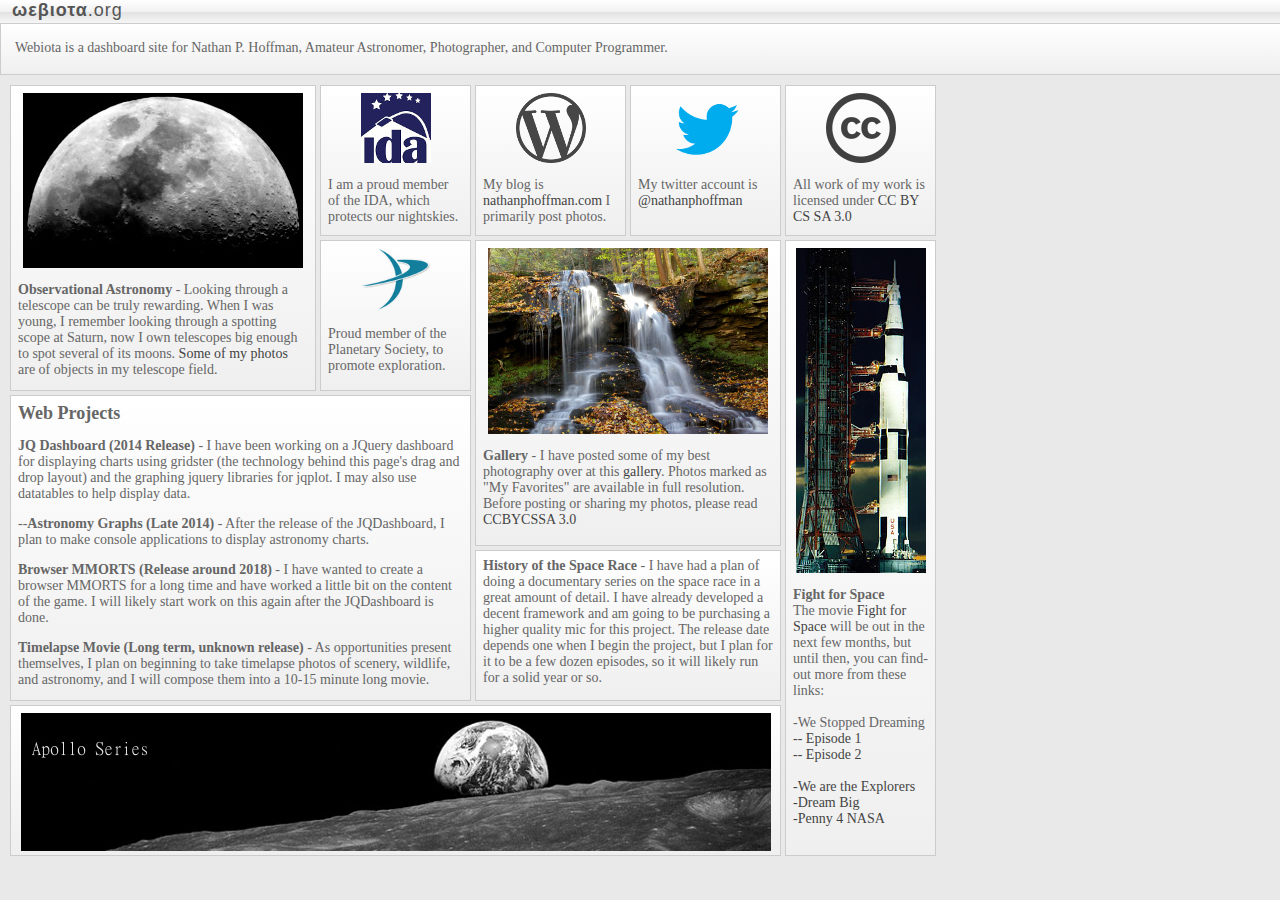
<file: Gridster/index2.html>
<HTML>
	<HEAD>

		<!-- GRIDSTER - Do not Touch! GRIDSTER includes  -->
		<script type="text/javascript" src="gridster-src/jquery-1.7.2.min.js"></script>
		<script type="text/javascript" src="jquery/jquery.gridster.js"></script>
		<!--[if lt IE 9]><script language="javascript" type="text/javascript" src="../excanvas.js"></script><![endif]-->
	
		<!-- CSS files, one for jquery, one for gridster, and one used specifically for jqdashboard -->
		<link rel="stylesheet" type="text/css" href="gridster-css/jquery.gridster.css">
	    <link rel="stylesheet" type="text/css" href="css/jqdashboard.css">

		<script>
			$(function(){ //DOM Ready
 
				$(".gridster ul").gridster({
				widget_margins: [10, 10],
				widget_base_dimensions: [135, 135]
				});
			});
			
			

			
		</script>
	</HEAD>

	<BODY>

		<div class="bluegrad" align="left"><div class="title">&nbsp;&nbsp;<b>&#969;&#949;&#946;&#953;&#959;&#964;&#945;</b>.org</div></div>
		
		<div class="greygrad">
		
				<br>
					
				&nbsp;&nbsp;&nbsp;&nbsp;Webiota is a dashboard site for Nathan P. Hoffman, Amateur Astronomer, Photographer, and Computer Programmer. 

					
		<!--
				<center><br>
				
					&nbsp;&nbsp;
					<a href="" title="Fill">&#8594;&#10022;</a>
					<a href="">&#8776;</a>
					
					&nbsp;&nbsp;
					<a href="">+</a>
					<a href="">&#916;</a>
					<a href="">&#8721;/n</a>
					
					&nbsp;&nbsp;
					<a href="">~</a>
					<a href="">&#8776;</a>
					
				</center>  
		-->	
		</div>
		

			<div class="gridster">
				<ul>
					<li data-row="1" data-col="1" data-sizex="2" data-sizey="2">
						<center><a href="http://nathanphoffman.com/category/astrophotography/"><img src="img/camera.jpg"></a></center>
						<p>
						<b>Observational Astronomy</b> - 
							Looking through a telescope can be truly rewarding.  When I was young, I remember looking through a spotting scope at Saturn, now I own telescopes big enough to spot several of its moons.  <a href="http://nathanphoffman.com/category/astrophotography/">Some of my photos</a> are of objects in my telescope field.
						</p>
					</li>
					
					<li data-row="3" data-col="1" data-sizex="3" data-sizey="2">
						<font size="4"><b>Web Projects</b></font>
						<p>
						<b>JQ Dashboard (2014 Release)</b> - 
						I have been working on a JQuery dashboard for displaying charts using gridster (the technology behind this page's drag and drop layout) and the graphing jquery libraries for jqplot.  I may also use datatables to help display data.
						</p>
						--<b>Astronomy Graphs (Late 2014)</b> - After the release of the JQDashboard, I plan to make console applications to display astronomy charts.
						<p>
						<b>Browser MMORTS (Release around 2018) </b> - I have wanted to create a browser MMORTS for a long time and have worked a little bit on the content of the game.  I will likely start work on this again after the JQDashboard is done.
						</p>
						<p>
						<b>Timelapse Movie (Long term, unknown release)</b> - As opportunities present themselves, I plan on beginning to take timelapse photos of scenery, wildlife, and astronomy, and I will compose them into a 10-15 minute long movie.
						</p>
						<p>
						
						
						</p>
					</li>
					
					
					<li data-row="1" data-col="3" data-sizex="1" data-sizey="1">
						<center><a href="http://www.darksky.org/"><img src="img/ida.jpg"></a></center>
						<p>
						I am a proud member of the IDA, which protects our nightskies.
						</p>						
					</li>					
					
					<li data-row="2" data-col="3" data-sizex="1" data-sizey="1">
						<center><a href="http://planetary.org/"><img src="img/planetary.png"></a></center>
						<p>
						Proud member of the Planetary Society, to promote exploration.
						</p>						
					</li>
					
				 	<li data-row="1" data-col="4" data-sizex="1" data-sizey="1">
						<center><a href="http://nathanphoffman.com"><img src="img/wordpress.png"></a></center>
						<p>
						My blog is <a href="http://nathanphoffman.com">nathanphoffman.com</a> I primarily post photos.
						</p>
					</li>							
					
					<li data-row="1" data-col="5" data-sizex="1" data-sizey="1">
						<center><a href="https://twitter.com/nathanphoffman"><img src="img/twitter.png"></a></center>
						<p>
						My twitter account is <a href="https://twitter.com/nathanphoffman">@nathanphoffman</a>
						</p>					
					</li>

					<li data-row="1" data-col="6" data-sizex="1" data-sizey="1">
						<center><a href="http://creativecommons.org/licenses/by-nc-sa/3.0/deed.en_US"><img src="img/cc.png"></a></center>
						<p>
						All work of my work is licensed under <a href="http://creativecommons.org/licenses/by-nc-sa/3.0/deed.en_US">CC BY CS SA 3.0</a>
						</p>
					</li>				
					
					<li data-row="2" data-col="4" data-sizex="2" data-sizey="2">
						<center>
						<a href="http://webiota.org/gallery"><img src="img/newlight.jpg"></a></center>
						<p>
						<b>Gallery</b> - I have posted some of my best photography over at this <a href="http://webiota.org/gallery">gallery</a>.  Photos marked as "My Favorites" are available in full resolution.  Before posting or sharing my photos, please read <a href="http://creativecommons.org/licenses/by-nc-sa/3.0/deed.en_US">CCBYCSSA 3.0</a>
						</p>					
					</li>
					
					<li data-row="2" data-col="6" data-sizex="1" data-sizey="4">
						<center><a href="http://www.youtube.com/watch?v=CbIZU8cQWXc"><img src="img/fightforspace.jpg"></a></center>
						<p>
						<b>Fight for Space</b><br>The movie <a href="">Fight for Space</a> will be out in the next few months, but until then, you can find-out more from these links:
						<br><br>-We Stopped Dreaming
						<br>
						<a href="http://www.youtube.com/watch?v=CbIZU8cQWXc">-- Episode 1</a>
						<br>
						<a href="http://www.youtube.com/watch?v=BFO2usVjfQc">-- Episode 2</a>
						<br><br>
						<a href="http://www.youtube.com/watch?v=e7DEw70LVWs">-We are the Explorers</a>
						<br>
						<a href="http://www.youtube.com/watch?v=QGeb2DvHP_M">-Dream Big</a>
						<br>
						<a href="http://www.penny4nasa.org/">-Penny 4 NASA</a>
						</p>
					</li>
					
					<li data-row="4" data-col="4" data-sizex="2" data-sizey="1">
						<b>History of the Space Race</b> - I have had a plan of doing a documentary series on the space race in a great amount of detail.  I have already developed a decent framework and am going to be purchasing a higher quality mic for this project.  The release date depends one when I begin the project, but I plan for it to be a few dozen episodes, so it will likely run for a solid year or so.
					</li>
					
					<li data-row="5" data-col="1" data-sizex="5" data-sizey="1">
						<center>
						<a href="http://nathanphoffman.com/?s=apollo+series"><img src="img/earthrise.jpg"></a>
						</center>
					</li>
				 

				</ul>
			</div>

	</BODY>
</HTML>
</file>
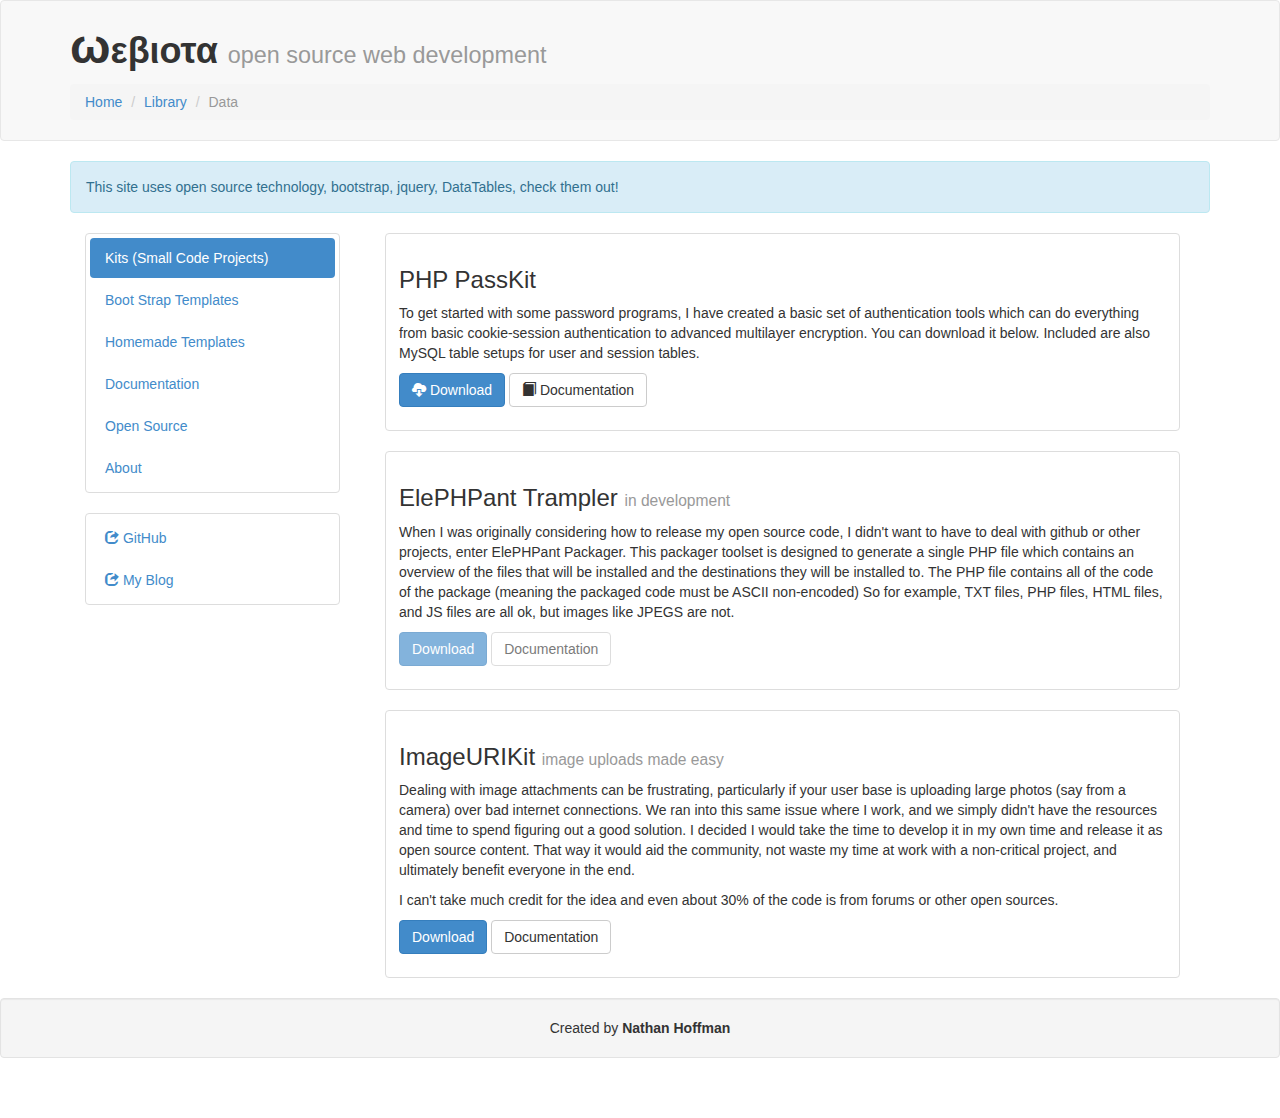
<file: WebiotaBlue/test.html>
<!DOCTYPE HTML>
<html>
<head>
  <link type="text/css" rel="stylesheet" href="css/bootstrap.css"/>
  <meta name="viewport" content="width=device-width, initial-scale=1">
</head>
<body>
  <script src="js/bootstrap.js" type="text/javascript"></script>
    
  <nav class="navbar navbar-default" role="navigation">
    <div class="container">
      <h1><b><font size="8">&#969;</font>&#949;&#946;&#953;&#959;&#964;&#945;</b> <small>open source web development</small></h1>
      <ol class="breadcrumb">
        <li><a href="#">Home</a></li>
        <li><a href="#">Library</a></li>
        <li class="active">Data</li>
      </ol>
    </div>
  </nav>  

  <div class="container">
    <div class="alert alert-info">
      This site uses open source technology, bootstrap, jquery,
      DataTables, check them out!
    </div>
    
    <div class="col-sm-3 col-md-3">
      <ul class="nav nav-pills nav-stacked thumbnail">
        <li class="active"><a href="">Kits (Small Code Projects)</a></li>
        <li><a href="">Boot Strap Templates</a></li>
        <li><a href="">Homemade Templates</a></li>
        <li><a href="">Documentation</a></li>
        <li><a href="">Open Source</a></li>
        <li><a href="">About</a></li>
      </ul>
      <ul class="nav nav-pills nav-stacked thumbnail">
        <li><a href=""><span class="glyphicon glyphicon-share"></span> GitHub</a></li>
        <li><a href="http://www.nathanphoffman.com"><span class="glyphicon glyphicon-share"></span> My Blog</a></li>
      </ul>
    </div>
        
      
    <div class="col-sm-9 col-md-9">  
        <div class="col-sm-12 col-md-12">
          <div class="thumbnail">
            <div class="caption">
              <h3>PHP PassKit</h3>
                <p>
                 To get started with some password programs, 
                 I have created a basic set of authentication tools which 
                 can do everything from basic cookie-session authentication 
                 to advanced multilayer encryption.  You can download it 
                 below.  Included are also MySQL table setups for user 
                 and session tables.
                </p>
                
                <p>
                  <a href="#" class="btn btn-primary" role="button">
                    <span class="glyphicon glyphicon-cloud-download"></span> 
                    Download
                  </a> 

                  <a href="#" class="btn btn-default" role="button">
                    <span class="glyphicon glyphicon-book"></span> 
                    Documentation
                  </a>      
                </p>
              </div>
            </div>
          </div>
        
      <div class="col-sm-12 col-md-12">
        <div class="thumbnail">
          <div class="caption">
            <h3>ElePHPant Trampler <small>in development</small></h3>
            <p>When I was originally considering how to release my open source code, I didn't want to have to deal with github or other projects, enter ElePHPant Packager.  This packager toolset is designed to generate a single PHP file which contains an overview of the files that will be installed and the destinations they will be installed to.  The PHP file contains all of the code of the package (meaning the packaged code must be ASCII non-encoded)  So for example, TXT files, PHP files, HTML files, and JS files are all ok, but images like JPEGS are not.</p>
            <p><a href="#" class="btn btn-primary disabled" role="button">Download</a> <a href="#" class="btn btn-default disabled" role="button">Documentation</a></p>
          </div>
        </div>
      </div>
    <div class="col-sm-12 col-md-12">
        <div class="thumbnail">
          <div class="caption">
            <h3>ImageURIKit <small> image uploads made easy</small></h3>
            <p>Dealing with image attachments can be frustrating, particularly if your user base is uploading large photos (say from a camera) over bad internet connections.  We ran into this same issue where I work, and we simply didn't have the resources and time to spend figuring out a good solution.  I decided I would take the time to develop it in my own time and release it as open source content.  That way it would aid the community, not waste my time at work with a non-critical project, and ultimately benefit everyone in the end.</p>
              <p>
                I can't take much credit for the idea and even about 30% of the code is from forums or other open sources.  
              </p>
            <p><a href="#" class="btn btn-primary" role="button">Download</a> <a href="#" class="btn btn-default" role="button">Documentation</a></p>
          </div>
        </div>

    </div>
</div>
    </div>


    
    <div class="well">
        <!--
        <blockquote class="blockquote-reverse">
            Nobody actually creates perfect code the first time around, except me. But there's only one of me.
            <footer>
                -Linus Torvald, Creator of the Linux Kernel
            </footer>
        </blockquote>
-->  
      <center>
        Created by <b>Nathan Hoffman</b>
      </center>
     </div>
    
 



     <br/><br/>
</body>
</html>
</file>
<file: Gridster/css/jqdashboard.css>
body
{
	background-color: #e9e9e9;
	margin: 0; 
	padding: 0;
	
	color: #666;
	text-decoration: none;
	padding-bottom: 0.5em;
	font-family:Calibri;
	font-size:14px;
}

div.left
{
	float: left;
}

img
{
	border:0px;

}

div.spacing
{
	padding-left:5px;
}


a
{
	color: #444;
	text-decoration: none;
}

a:hover
{
	color: #999;
	text-decoration: none;
}

a.menu
{
	background-color: #e5e5e5;
	color: #444;
	text-decoration: none;
	padding-bottom: 0.5em;
	font-family:Arial;
	font-size:12px;
	padding-top:3px;
	padding-bottom:3px;
	padding-right:10px;
	padding-left:10px;
	border:1px solid #ccc;
}

a.menu:hover
{
	background-color: #f6f6f6;
	color: #888;
}

a.menuselected
{
	color: #eee;
	text-decoration: none;
	padding-bottom: 0.5em;
	font-family:Arial;
	font-size:12px;
	padding-top:3px;
	padding-bottom:3px;
	padding-right:10px;
	padding-left:10px;
	border:1px solid #ccc;

	background: rgb(73,155,234); /* Old browsers */
	background: -moz-linear-gradient(top, rgba(73,155,234,1) 0%, rgba(32,124,229,1) 100%); /* FF3.6+ */
	background: -webkit-gradient(linear, left top, left bottom, color-stop(0%,rgba(73,155,234,1)), color-stop(100%,rgba(32,124,229,1))); /* Chrome,Safari4+ */
	background: -webkit-linear-gradient(top, rgba(73,155,234,1) 0%,rgba(32,124,229,1) 100%); /* Chrome10+,Safari5.1+ */
	background: -o-linear-gradient(top, rgba(73,155,234,1) 0%,rgba(32,124,229,1) 100%); /* Opera 11.10+ */
	background: -ms-linear-gradient(top, rgba(73,155,234,1) 0%,rgba(32,124,229,1) 100%); /* IE10+ */
	background: linear-gradient(to bottom, rgba(73,155,234,1) 0%,rgba(32,124,229,1) 100%); /* W3C */
	filter: progid:DXImageTransform.Microsoft.gradient( startColorstr='#499bea', endColorstr='#207ce5',GradientType=0 ); /* IE6-9 */
}

div.bcontain
{
	background-color: #e5e5e5;
	color: #444;
	text-decoration: none;
	padding-bottom: 0.5em;
	font-family:Arial;
	font-size:14px;
	padding-top:5px;
	padding-bottom:5px;
	padding-right:20px;
	padding-left:20px;
	border:1px solid #ccc;
}

div.container
{
	background-color: #000;
	padding-top:5px;
	padding-bottom:5px;
	padding-right:20px;
	padding-left:20px;
}

div.bluegrad
{
	height: 23px;
	width: 100%;
	
background: rgb(255,255,255); /* Old browsers */
background: -moz-linear-gradient(top, rgba(255,255,255,1) 0%, rgba(241,241,241,1) 50%, rgba(225,225,225,1) 51%, rgba(246,246,246,1) 100%); /* FF3.6+ */
background: -webkit-gradient(linear, left top, left bottom, color-stop(0%,rgba(255,255,255,1)), color-stop(50%,rgba(241,241,241,1)), color-stop(51%,rgba(225,225,225,1)), color-stop(100%,rgba(246,246,246,1))); /* Chrome,Safari4+ */
background: -webkit-linear-gradient(top, rgba(255,255,255,1) 0%,rgba(241,241,241,1) 50%,rgba(225,225,225,1) 51%,rgba(246,246,246,1) 100%); /* Chrome10+,Safari5.1+ */
background: -o-linear-gradient(top, rgba(255,255,255,1) 0%,rgba(241,241,241,1) 50%,rgba(225,225,225,1) 51%,rgba(246,246,246,1) 100%); /* Opera 11.10+ */
background: -ms-linear-gradient(top, rgba(255,255,255,1) 0%,rgba(241,241,241,1) 50%,rgba(225,225,225,1) 51%,rgba(246,246,246,1) 100%); /* IE10+ */
background: linear-gradient(to bottom, rgba(255,255,255,1) 0%,rgba(241,241,241,1) 50%,rgba(225,225,225,1) 51%,rgba(246,246,246,1) 100%); /* W3C */
filter: progid:DXImageTransform.Microsoft.gradient( startColorstr='#ffffff', endColorstr='#f6f6f6',GradientType=0 ); /* IE6-9 */
}

div.greygrad
{
	height: 50px;
	width: 100%;
	
	background: rgb(255,255,255); /* Old browsers */
	background: -moz-linear-gradient(top, rgba(255,255,255,1) 0%, rgba(239,239,239,1) 100%); /* FF3.6+ */
	background: -webkit-gradient(linear, left top, left bottom, color-stop(0%,rgba(255,255,255,1)), color-stop(100%,rgba(239,239,239,1))); /* Chrome,Safari4+ */
	background: -webkit-linear-gradient(top, rgba(255,255,255,1) 0%,rgba(239,239,239,1) 100%); /* Chrome10+,Safari5.1+ */
	background: -o-linear-gradient(top, rgba(255,255,255,1) 0%,rgba(239,239,239,1) 100%); /* Opera 11.10+ */
	background: -ms-linear-gradient(top, rgba(255,255,255,1) 0%,rgba(239,239,239,1) 100%); /* IE10+ */
	background: linear-gradient(to bottom, rgba(255,255,255,1) 0%,rgba(239,239,239,1) 100%); /* W3C */
	filter: progid:DXImageTransform.Microsoft.gradient( startColorstr='#ffffff', endColorstr='#efefef',GradientType=0 ); /* IE6-9 */
	
	border:1px solid #ccc;
}

div.button
{
	height: 50px;
	width: 80px;
	
	text-align: center;
    vertical-align: middle;
	
	background: rgb(255,255,255); /* Old browsers */
	background: -moz-linear-gradient(top, rgba(255,255,255,1) 0%, rgba(229,229,229,1) 100%); /* FF3.6+ */
	background: -webkit-gradient(linear, left top, left bottom, color-stop(0%,rgba(255,255,255,1)), color-stop(100%,rgba(229,229,229,1))); /* Chrome,Safari4+ */
	background: -webkit-linear-gradient(top, rgba(255,255,255,1) 0%,rgba(229,229,229,1) 100%); /* Chrome10+,Safari5.1+ */
	background: -o-linear-gradient(top, rgba(255,255,255,1) 0%,rgba(229,229,229,1) 100%); /* Opera 11.10+ */
	background: -ms-linear-gradient(top, rgba(255,255,255,1) 0%,rgba(229,229,229,1) 100%); /* IE10+ */
	background: linear-gradient(to bottom, rgba(255,255,255,1) 0%,rgba(229,229,229,1) 100%); /* W3C */
	filter: progid:DXImageTransform.Microsoft.gradient( startColorstr='#ffffff', endColorstr='#e5e5e5',GradientType=0 ); /* IE6-9 */

	border:1px solid #ccc;
}

div.title
{
	font-family:Arial;
    letter-spacing:1px;
    font-size:18px;
	color: #555;
	float: center;
}
</file>
